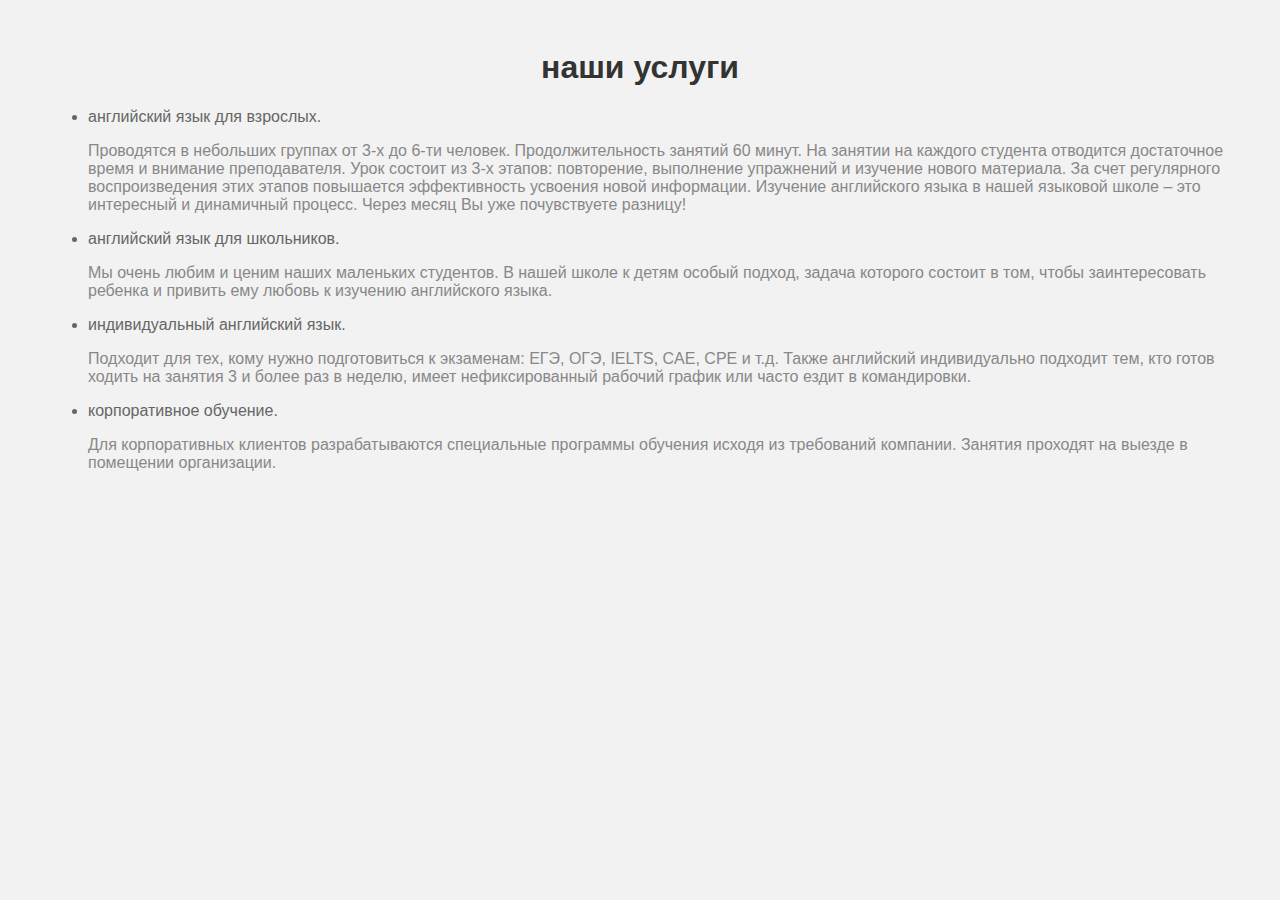
<file: наши услуги/index.html>
<!doctype html>
<html>

<head>
    <meta charset="utf-8">
    <title>наши услуги</title>
    <style>
        body {
            font-family: Arial, sans-serif;
            background-color: #f2f2f2;
            padding: 20px;
        }

        h1 {
            text-align: center;
            color: #333;
        }

        ul {
            list-style-type: disc;
            margin-left: 20px;
        }

        li {
            margin-bottom: 10px;
            color: #666;
        }

        p {
            color: #888;
        }
    </style>
</head>

<body>
    <h1>наши услуги</h1>
    <ul>
        <li>английский язык для взрослых.</li>
        <p>Проводятся в небольших группах от 3-х до 6-ти человек. Продолжительность занятий 60 минут. На занятии на каждого
        студента отводится достаточное время и внимание преподавателя. Урок состоит из 3-х этапов: повторение, выполнение
        упражнений и изучение нового материала. За счет регулярного воспроизведения этих этапов повышается эффективность
        усвоения новой информации. Изучение английского языка в нашей языковой школе – это интересный и динамичный процесс.
        Через месяц Вы уже почувствуете разницу!</p>
        <li>английский язык для школьников.</li>
        <p>Мы очень любим и ценим наших маленьких студентов. В нашей школе к детям особый подход, задача которого состоит в том,
        чтобы заинтересовать ребенка и привить ему любовь к изучению английского языка.</p>
        <li>индивидуальный английский язык.</li>
        <p>Подходит для тех, кому нужно подготовиться к экзаменам: ЕГЭ, ОГЭ, IELTS, CAE, CPE и т.д. Также английский индивидуально
        подходит тем, кто готов ходить на занятия 3 и более раз в неделю, имеет нефиксированный рабочий график или часто ездит в
        командировки.
      
</p>
        <li>корпоративное обучение.</li>
        <p>Для корпоративных клиентов разрабатываются специальные программы обучения исходя из требований компании. Занятия
        проходят на выезде в помещении организации.
</p>
    </ul>
</body>

</html>
</file>
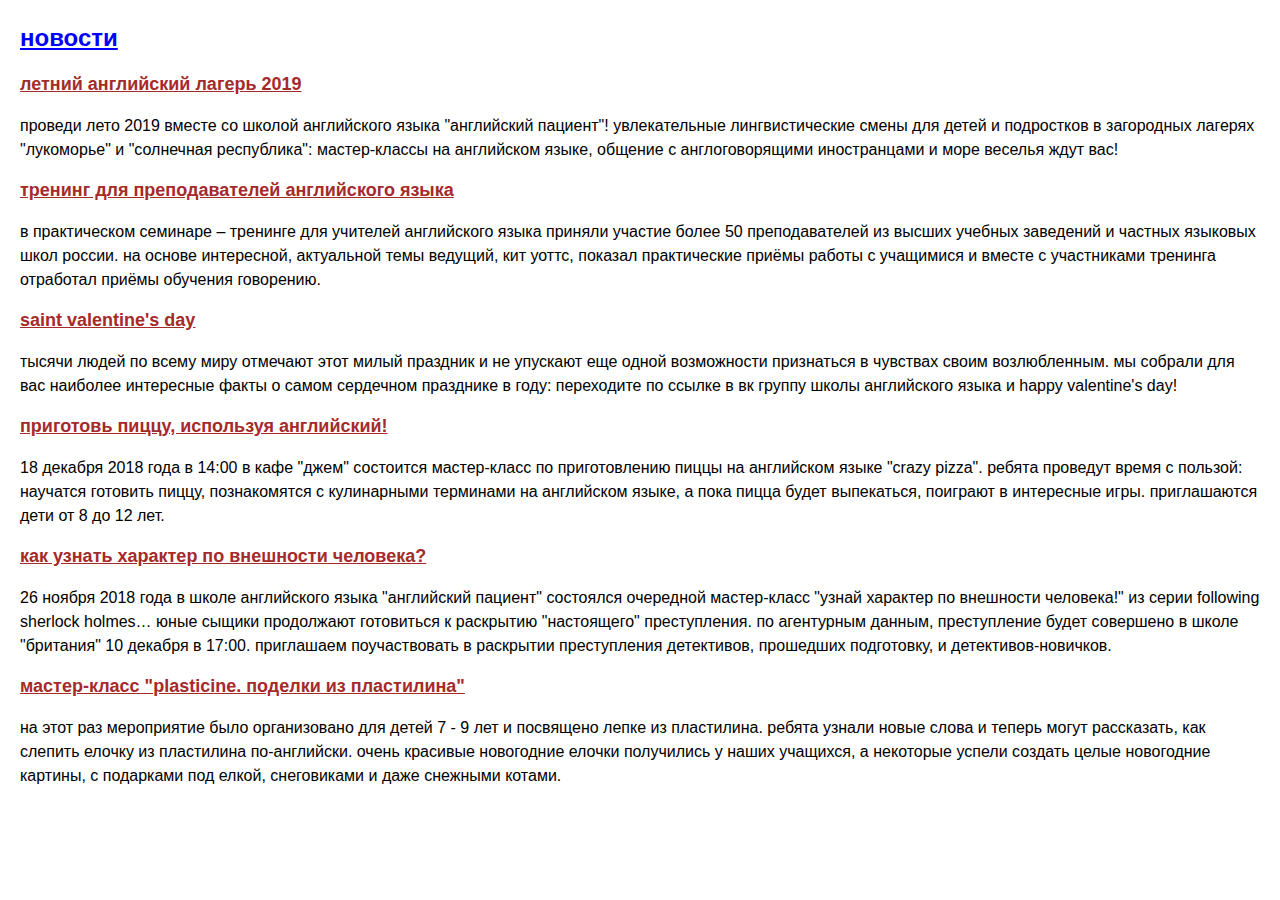
<file: новости/index.html>
<!doctype html>
<html>

<head>
    <title>новости</title>
    <style>
        body {
            font-family: arial, sans-serif;
            line-height: 1.5;
            margin: 20px;
        }

        h1 {
            font-size: 24px;
            margin-bottom: 10px;
            color: blue;
            text-decoration: underline;
        }

        h2 {
            font-size: 18px;
            margin-bottom: 10px;
            color: brown;
            text-decoration: underline;
        }

        p {
            margin-bottom: 10px;
            color: black;
        }
    </style>
</head>

<body>
    <h1>новости</h1>
    <h2>летний английский лагерь 2019</h2>
    <p>проведи лето 2019 вместе со школой английского языка "английский пациент"! увлекательные лингвистические смены
        для детей и подростков в загородных лагерях "лукоморье" и "солнечная республика": мастер-классы на английском
        языке, общение с англоговорящими иностранцами и море веселья ждут вас!</p>

    <h2>тренинг для преподавателей английского языка</h2>
    <p>в практическом семинаре – тренинге для учителей английского языка приняли участие более 50 преподавателей из
        высших учебных заведений и частных языковых школ россии. на основе интересной, актуальной темы ведущий, кит
        уоттс, показал практические приёмы работы с учащимися и вместе с участниками тренинга отработал приёмы обучения
        говорению.</p>

    <h2>saint valentine's day</h2>
    <p>тысячи людей по всему миру отмечают этот милый праздник и не упускают еще одной возможности признаться в чувствах
        своим возлюбленным. мы собрали для вас наиболее интересные факты о самом сердечном празднике в году: переходите
        по ссылке в вк группу школы английского языка и happy valentine's day!</p>

    <h2>приготовь пиццу, используя английский!</h2>
    <p>18 декабря 2018 года в 14:00 в кафе "джем" состоится мастер-класс по приготовлению пиццы на английском языке
        "crazy pizza". ребята проведут время с пользой: научатся готовить пиццу, познакомятся с кулинарными терминами на
        английском языке, а пока пицца будет выпекаться, поиграют в интересные игры. приглашаются дети от 8 до 12 лет.
    </p>

    <h2>как узнать характер по внешности человека?</h2>
    <p>26 ноября 2018 года в школе английского языка "английский пациент" состоялся очередной мастер-класс "узнай
        характер по внешности человека!" из серии following sherlock holmes… юные сыщики продолжают готовиться к
        раскрытию "настоящего" преступления. по агентурным данным, преступление будет совершено в школе "британия" 10
        декабря в 17:00. приглашаем поучаствовать в раскрытии преступления детективов, прошедших подготовку, и
        детективов-новичков.</p>

    <h2>мастер-класс "plasticine. поделки из пластилина"</h2>
    <p>на этот раз мероприятие было организовано для детей 7 - 9 лет и посвящено лепке из пластилина. ребята узнали
        новые слова и теперь могут рассказать, как слепить елочку из пластилина по-английски. очень красивые новогодние
        елочки получились у наших учащихся, а некоторые успели создать целые новогодние картины, с подарками под елкой,
        снеговиками и даже снежными котами.</p>
</body>

</html>
</file>
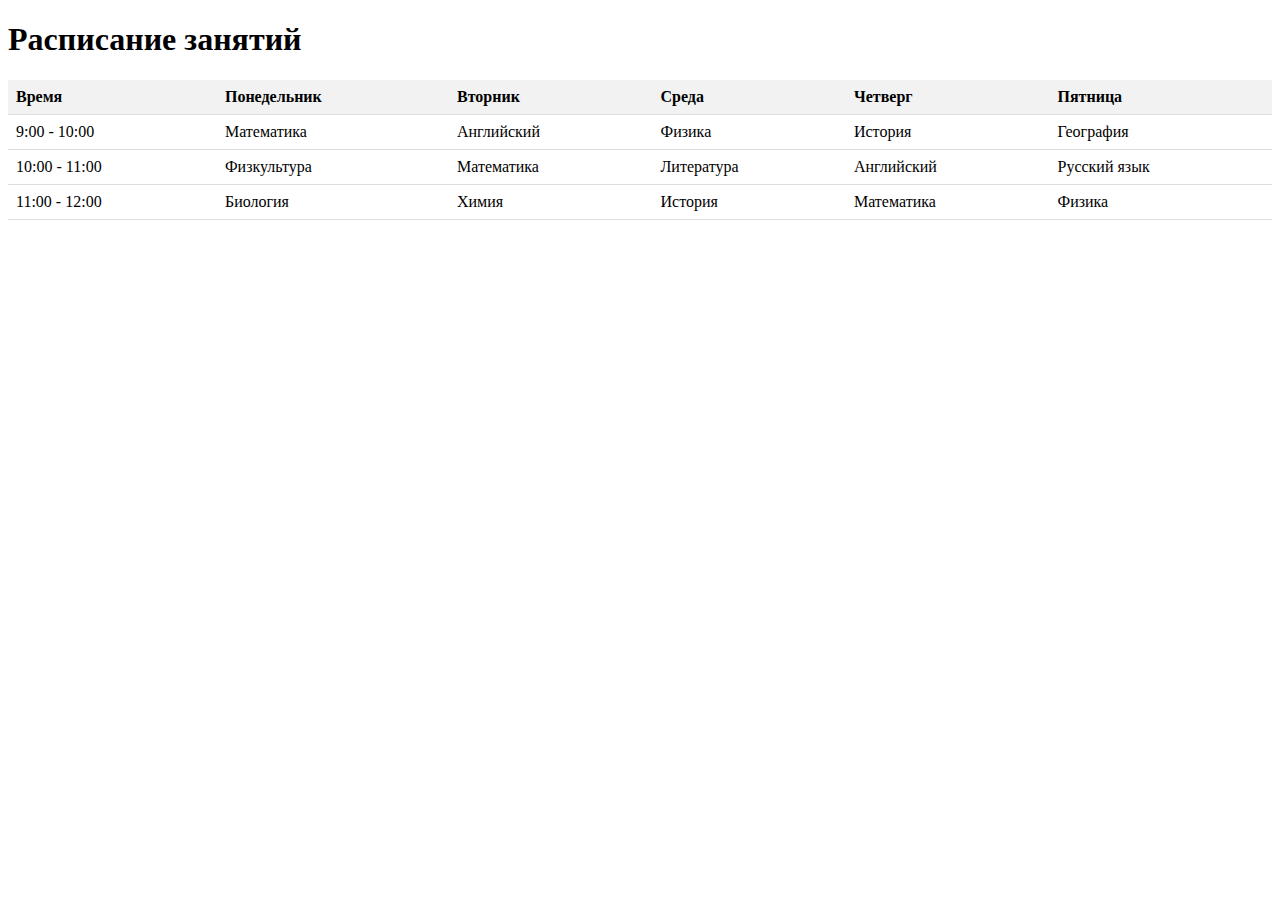
<file: расписание занятий/index.html>
<!DOCTYPE html>
<html>

<head>
    <title>Расписание занятий</title>
    <style>
        table {
            width: 100%;
            border-collapse: collapse;
        }

        th,
        td {
            padding: 8px;
            text-align: left;
            border-bottom: 1px solid #ddd;
        }

        th {
            background-color: #f2f2f2;
        }
    </style>
</head>

<body>
    <h1>Расписание занятий</h1>

    <table>
        <tr>
            <th>Время</th>
            <th>Понедельник</th>
            <th>Вторник</th>
            <th>Среда</th>
            <th>Четверг</th>
            <th>Пятница</th>
        </tr>
        <tr>
            <td>9:00 - 10:00</td>
            <td>Математика</td>
            <td>Английский</td>
            <td>Физика</td>
            <td>История</td>
            <td>География</td>
        </tr>
        <tr>
            <td>10:00 - 11:00</td>
            <td>Физкультура</td>
            <td>Математика</td>
            <td>Литература</td>
            <td>Английский</td>
            <td>Русский язык</td>
        </tr>
        <tr>
            <td>11:00 - 12:00</td>
            <td>Биология</td>
            <td>Химия</td>
            <td>История</td>
            <td>Математика</td>
            <td>Физика</td>
        </tr>

    </table>
</body>

</html>
</file>
